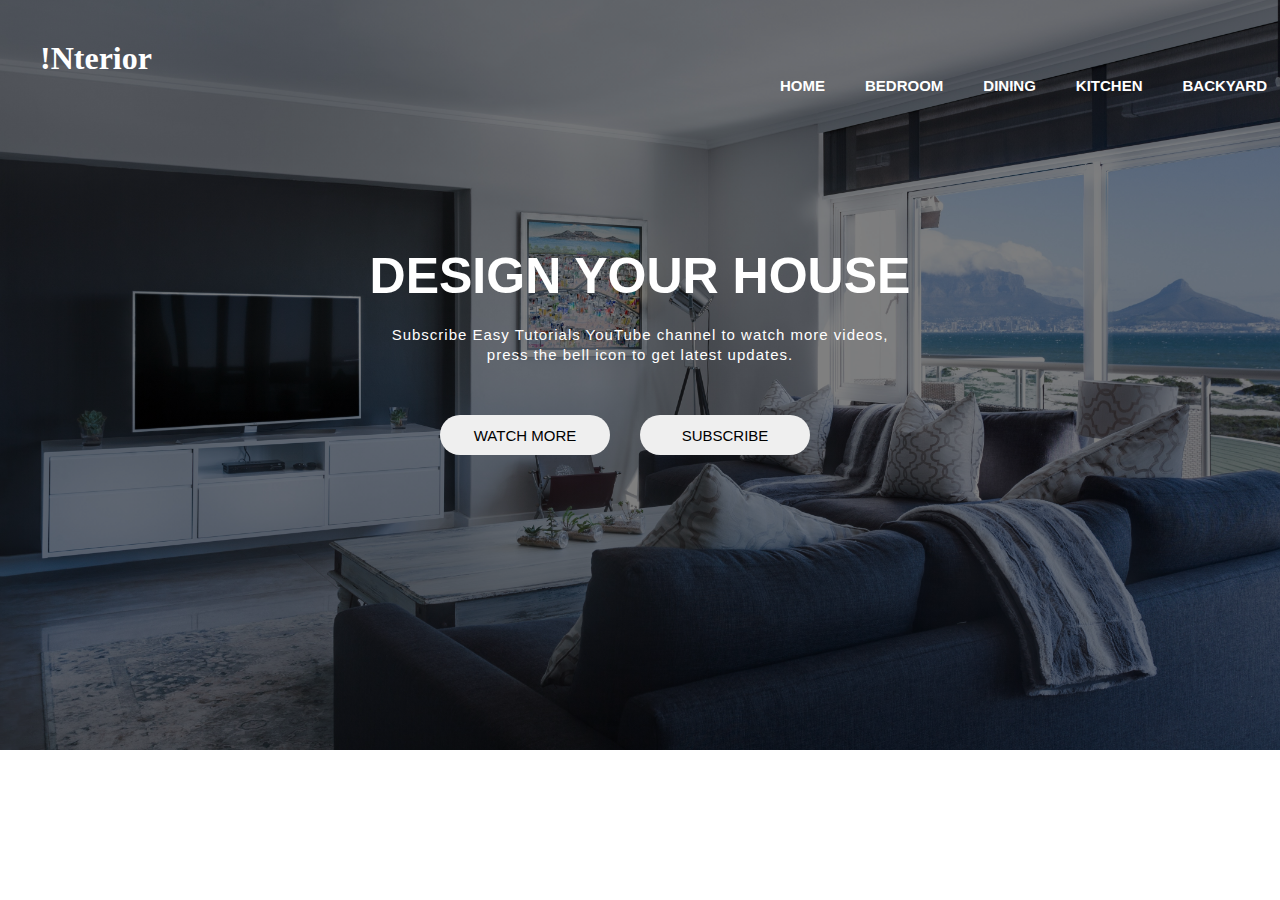
<file: index.html>
<!DOCTYPE html>
<!DOCTYPE html>
<html>
<head>
	<meta charset="utf-8">
	<meta name="viewport" content="width=device-width, initial-scale=1">
	<title>Project 3</title>
	<link rel="stylesheet" type="text/css" href="project3.css">
</head>
<body>
	<div class="main">
		<div class="navbar">
			<div class="icon">
			<h1>!Nterior</h1>
		    </div>
		<nav>
			<ul>
				<li><a href="#">HOME</a></li>
				<li><a href="#">BEDROOM</a></li>
				<li><a href="#">DINING</a></li>
				<li><a href="#">KITCHEN</a></li>
				<li><a href="#">BACKYARD</a></li>
			</ul>
		</nav>

		<div class="content">
			<h1>DESIGN YOUR HOUSE</h1>
			<p>Subscribe Easy Tutorials YouTube channel to watch more videos,
			 <br>press the bell icon to get latest updates.</p>
            
            <div>
			<button type="button">WATCH MORE
			</button>
			<div class="btn">
			<button type="button">SUBSCRIBE</button>
		</div>
		</div>
		</div>
		</div>
	</div>
</body>
</html>
</file>
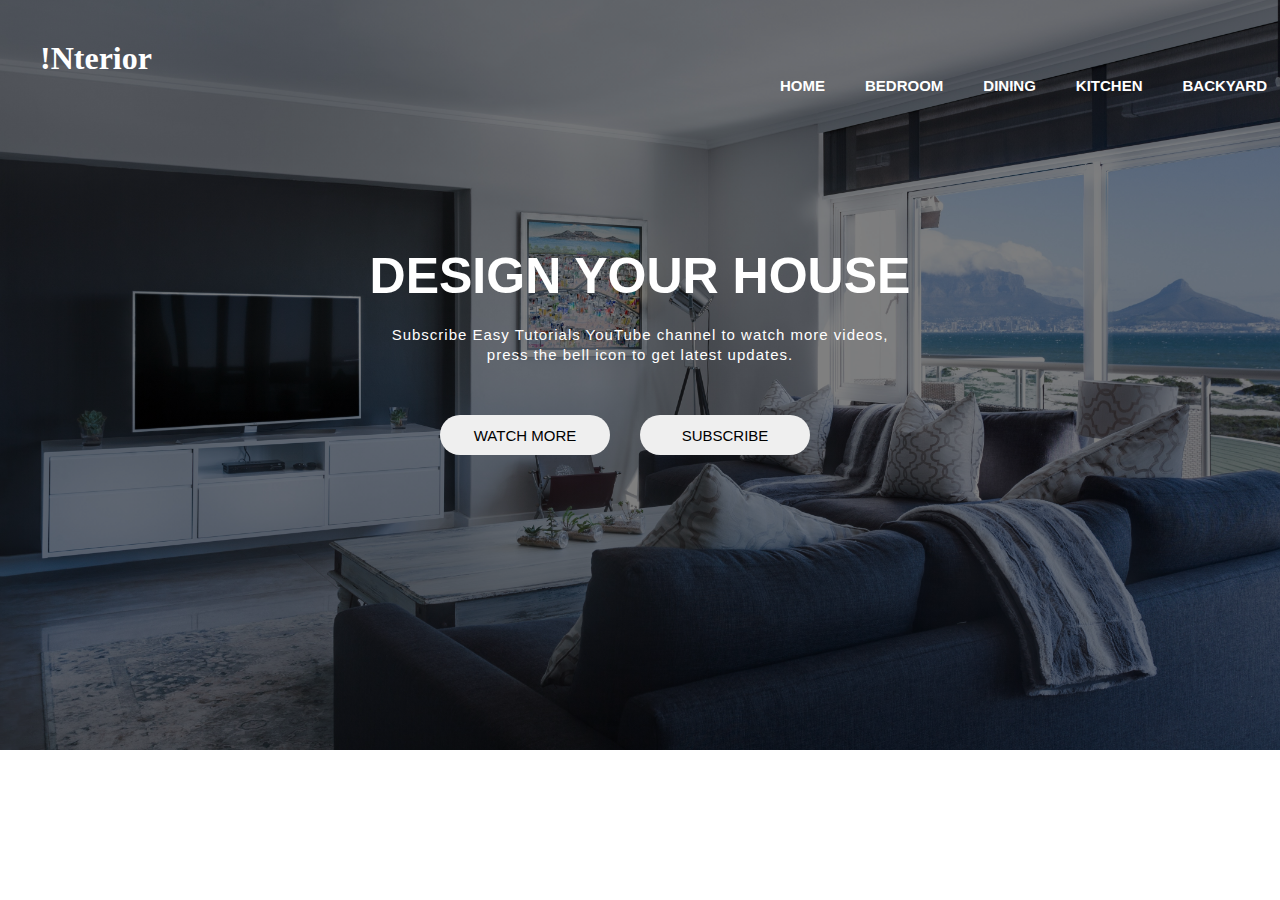
<file: main.html>
<!DOCTYPE html>
<!DOCTYPE html>
<html>
<head>
	<meta charset="utf-8">
	<meta name="viewport" content="width=device-width, initial-scale=1">
	<title>Project 3</title>
	<link rel="stylesheet" type="text/css" href="project3.css">
</head>
<body>
	<div class="main">
		<div class="navbar">
			<div class="icon">
			<h1>!Nterior</h1>
		    </div>
		<nav>
			<ul>
				<li><a href="#">HOME</a></li>
				<li><a href="#">BEDROOM</a></li>
				<li><a href="#">DINING</a></li>
				<li><a href="#">KITCHEN</a></li>
				<li><a href="#">BACKYARD</a></li>
			</ul>
		</nav>

		<div class="content">
			<h1>DESIGN YOUR HOUSE</h1>
			<p>Subscribe Easy Tutorials YouTube channel to watch more videos,
			 <br>press the bell icon to get latest updates.</p>
            
            <div>
			<button type="button">WATCH MORE
			</button>
			<div class="btn">
			<button type="button">SUBSCRIBE</button>
		</div>
		</div>
		</div>
		</div>
	</div>
</body>
</html>
</file>
<file: project3.css>
*{
	margin: 0;
	padding: 0;
}

.main{
	height: 750px;
	width: 100%;
	background-image: linear-gradient(to top, rgba(0, 0, 0, 0.5),
	 rgba(0, 0, 0, 0.5)), url(house-background-image.jpg);
    background-size: cover;
    background-position: center;
}

.navbar{
	height: 500px;
	width: 1200px;
	margin: auto;
}

.icon h1{
	color: white;
	padding-top: 10px;
}

.icon h1{
	padding-top: 40px;
}
ul{
	float: left;
	display: flex;
	padding-left: 700px;
	padding-top: 0px;
}

ul li{
	padding-left: 40px;
	color: white;
	display: flex;
}

ul li a{
	color: white;
	font-size: 15px;
	font-weight: bold;
	font-family: sans-serif;
	text-decoration: none;
	cursor: pointer;
}

ul li a:hover{
	color: gold;
}

.content h1{
	color: white;
	font-size: 50px;
	font-weight: bold;
	font-family: sans-serif;
	font-style: Helvetica;
	padding-top: 170px;
	text-align: center;
}

.content p{
	color: white;
	font-size: 15px;
	font-family: sans-serif;
	text-align: center;
	padding-top: 20px;
	line-height: 20px;
	letter-spacing: 1px;
}

button:hover{
	background-color: cadetblue;
	cursor: pointer;
	transition: 0.5s;
}

button{
	text-align: center;
	margin: 20px 10px;
	color: black;
	font-size: 15px;
	text-decoration: none;
	height: 40px;
	width: 170px;
	border: none;
	border-radius: 20px;
	overflow: hidden;
	margin-left: 400px;
	margin-top: 50px;
}

.btn{
	margin-left: 200px;
	margin-top: -110px;
}
</file>
